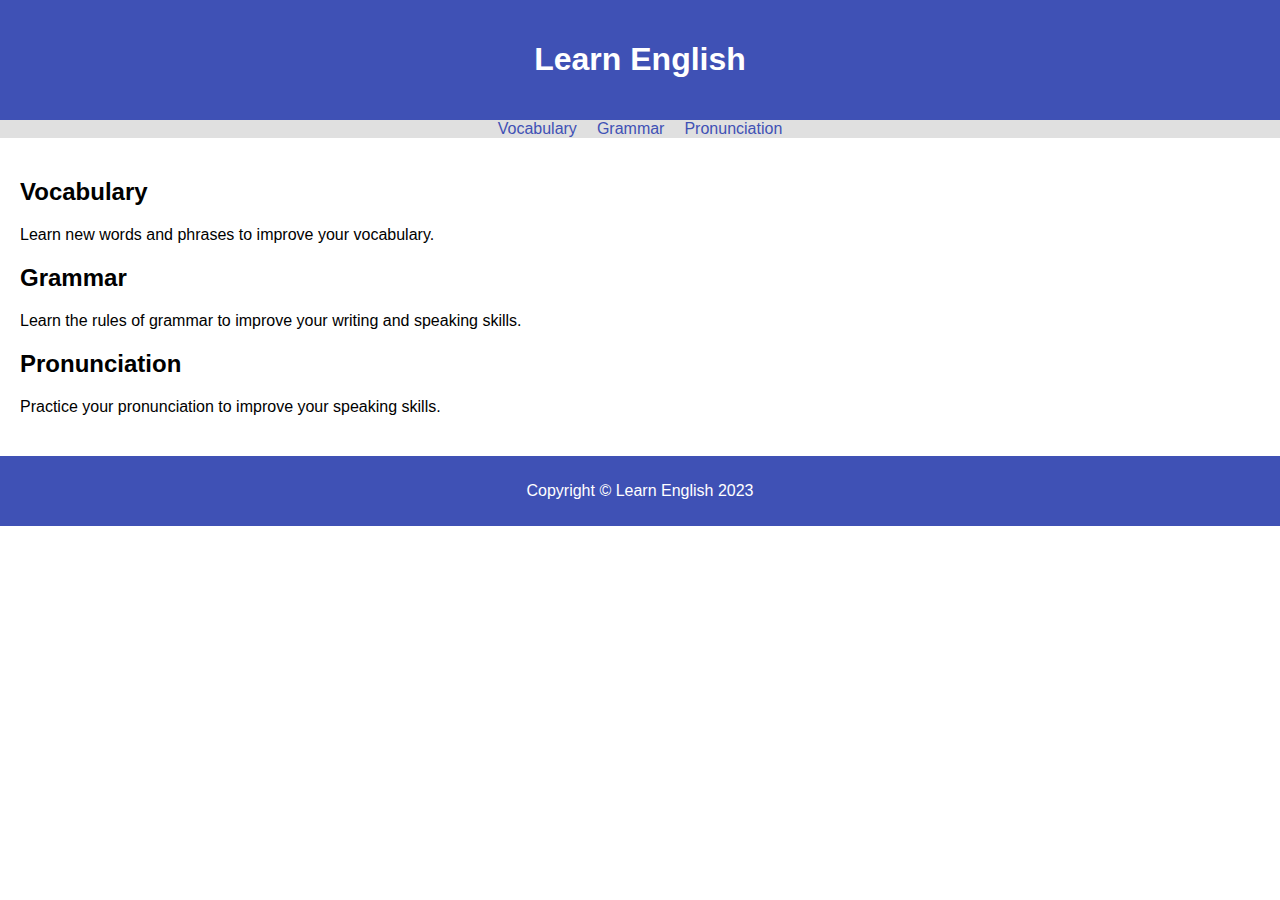
<file: index.html>
<!DOCTYPE html>
<html>
  <head>
    <meta charset="UTF-8">
    <title>Learn English</title>
    <link rel="stylesheet" type="text/css" href="style.css">
  </head>
  <body>
    <header>
      <h1>Learn English</h1>
    </header>
    <nav>
      <ul>
        <li><a href="https://openclipart.org/image/400px/295783">Vocabulary</a></li>
        <li><a href="#grammar">Grammar</a></li>
        <li><a href="#pronunciation">Pronunciation</a></li>
      </ul>
    </nav>
    <main>
      <section id="vocabulary">
        <h2>Vocabulary</h2>
        <p>Learn new words and phrases to improve your vocabulary.</p>
      </section>
      <section id="grammar">
        <h2>Grammar</h2>
        <p>Learn the rules of grammar to improve your writing and speaking skills.</p>
      </section>
      <section id="pronunciation">
        <h2>Pronunciation</h2>
        <p>Practice your pronunciation to improve your speaking skills.</p>
      </section>
    </main>
    <footer>
      <p>Copyright &copy; Learn English 2023</p>
    </footer>
  </body>
</html>
</file>
<file: style.css>
body {
    font-family: Arial, sans-serif;
    margin: 0;
    padding: 0;
  }
  
  header {
    background-color: #3f51b5;
    color: white;
    padding: 20px;
    text-align: center;
  }
  
  nav {
    background-color: #e0e0e0;
    display: flex;
    justify-content: center;
  }
  
  nav ul {
    list-style-type: none;
    margin: 0;
    padding: 0;
    display: flex;
  }
  
  nav li {
    margin: 0 10px;
  }
  
  nav a {
    color: #3f51b5;
    text-decoration: none;
  }
  
  main {
    padding: 20px;
  }
  
  section {
    margin-bottom: 20px;
  }
  
  footer {
    background-color: #3f51b5;
    color: white;
    padding: 10px;
    text-align: center;
  }
</file>
